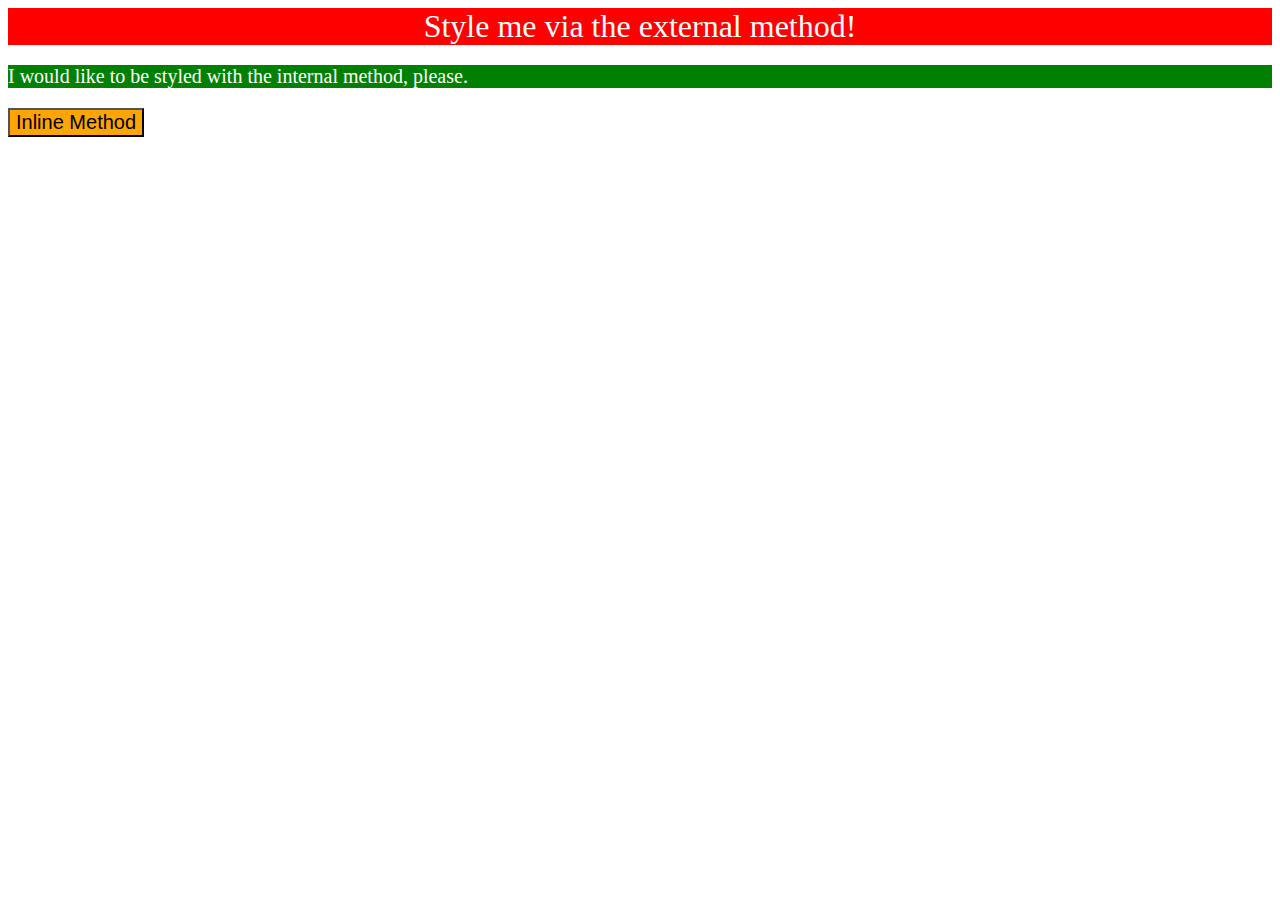
<file: foundations/01-css-methods/index.html>
<!DOCTYPE html>
<html lang="en">
<head>
  <meta charset="UTF-8">
  <meta http-equiv="X-UA-Compatible" content="IE=edge">
  <meta name="viewport" content="width=device-width, initial-scale=1.0">
  <title>Methods for Adding CSS</title>

  <link rel="stylesheet" href="style.css">

  <style>
    p {
      background-color: green;
      color: white;
      font-size: 20px;
    }
  </style>
  
</head>
<body>
  <div>Style me via the external method!</div>
  <p>I would like to be styled with the internal method, please.</p>
  <button style="background-color: orange; font-size: 20px;";>Inline Method</button>
</body>
</html>
</file>
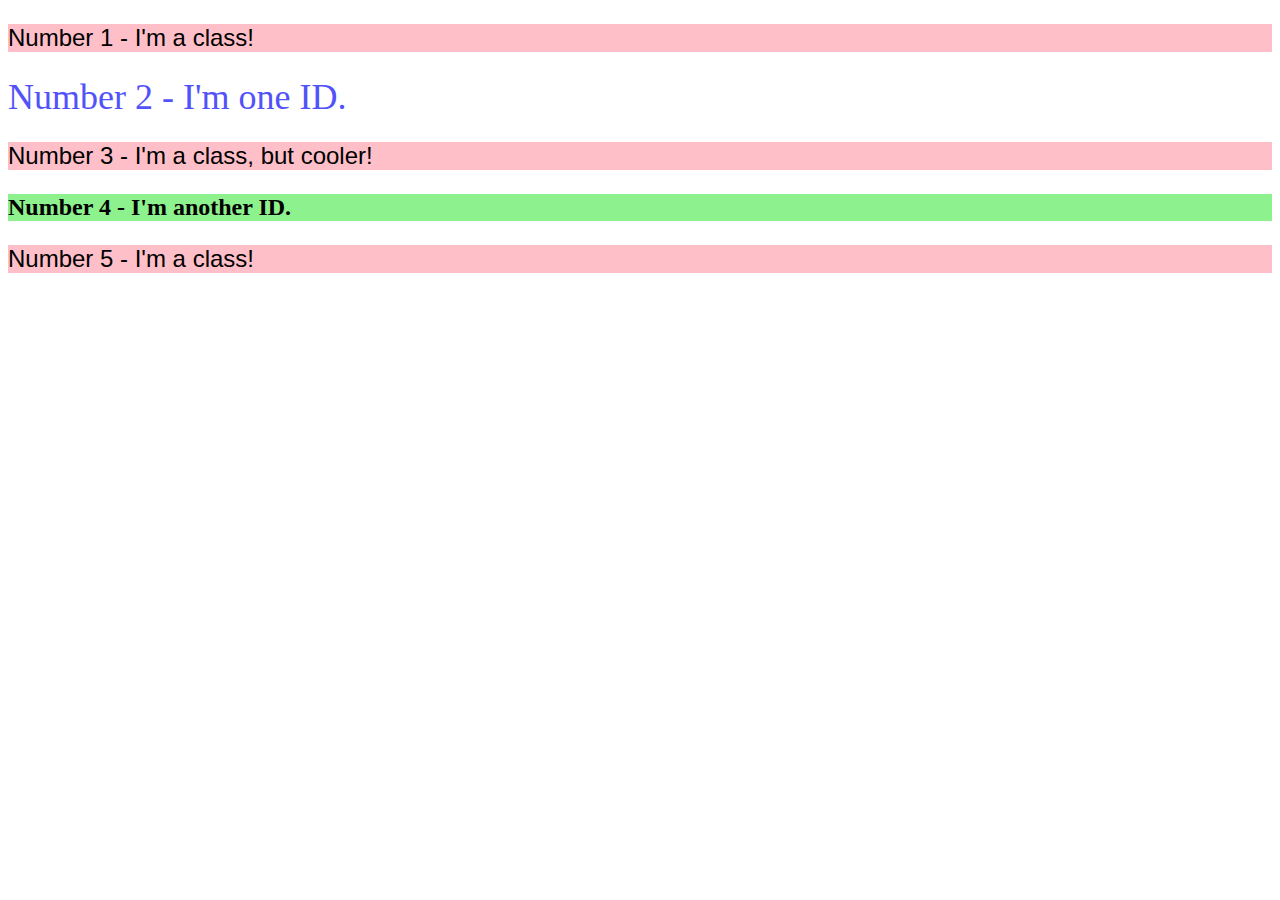
<file: foundations/02-class-id-selectors/index.html>
<!DOCTYPE html>
<html lang="en">
<head>
  <meta charset="UTF-8">
  <meta http-equiv="X-UA-Compatible" content="IE=edge">
  <meta name="viewport" content="width=device-width, initial-scale=1.0">
  <title>Class and ID Selectors</title>
  <link rel="stylesheet" href="style.css">
</head>
<body>
  <p class="odd">Number 1 - I'm a class!</p>
  <div id="second">Number 2 - I'm one ID.</div>
  <p class="odd">Number 3 - I'm a class, but cooler!</p>
  <div id="fourth">Number 4 - I'm another ID.</div>
  <p class="odd">Number 5 - I'm a class!</p>
</body>
</html>
</file>
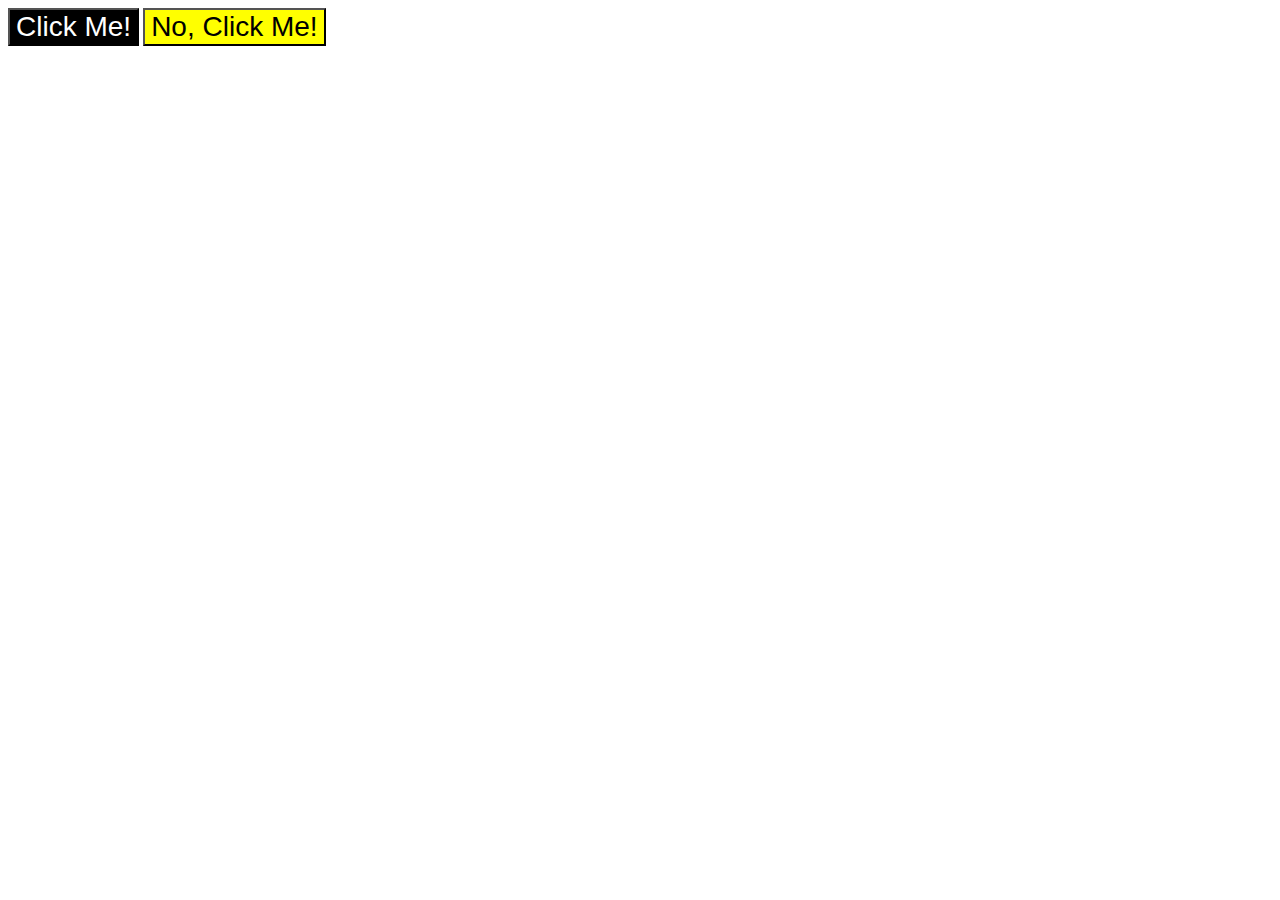
<file: foundations/03-grouping-selectors/index.html>
<!DOCTYPE html>
<html lang="en">
<head>
  <meta charset="UTF-8">
  <meta http-equiv="X-UA-Compatible" content="IE=edge">
  <meta name="viewport" content="width=device-width, initial-scale=1.0">
  <title>Grouping Selectors</title>
  <link rel="stylesheet" href="style.css">
</head>
<body>
  <button class="bnt firstElement">Click Me!</button>
  <button class="bnt secondElement">No, Click Me!</button>
</body>
</html>
</file>
<file: foundations/01-css-methods/style.css>
div {
    background-color: red;
    color: white;
    font-size: 32px;
    text-align: center;
}
</file>
<file: foundations/02-class-id-selectors/style.css>
.odd {
    background-color: rgb(255, 191, 200);

    font-family: Verdana, sans-serif;
    font-size: 24px;
}

#second {
    color: rgb(82, 82, 250);
    font-size: 36px;
}

#fourth {
    background-color: rgb(141, 241, 141);

    font-size: 24px;
    font-weight: 900;
}
</file>
<file: foundations/03-grouping-selectors/style.css>
.bnt{
    font-family:  Helvetica, "Times New Roman", sans-serif;
    font-size: 28px;
}

.firstElement{
    color: #FFF;
    background-color: #000000;

}

.secondElement{
    background-color: #FFFF00;
}
</file>
